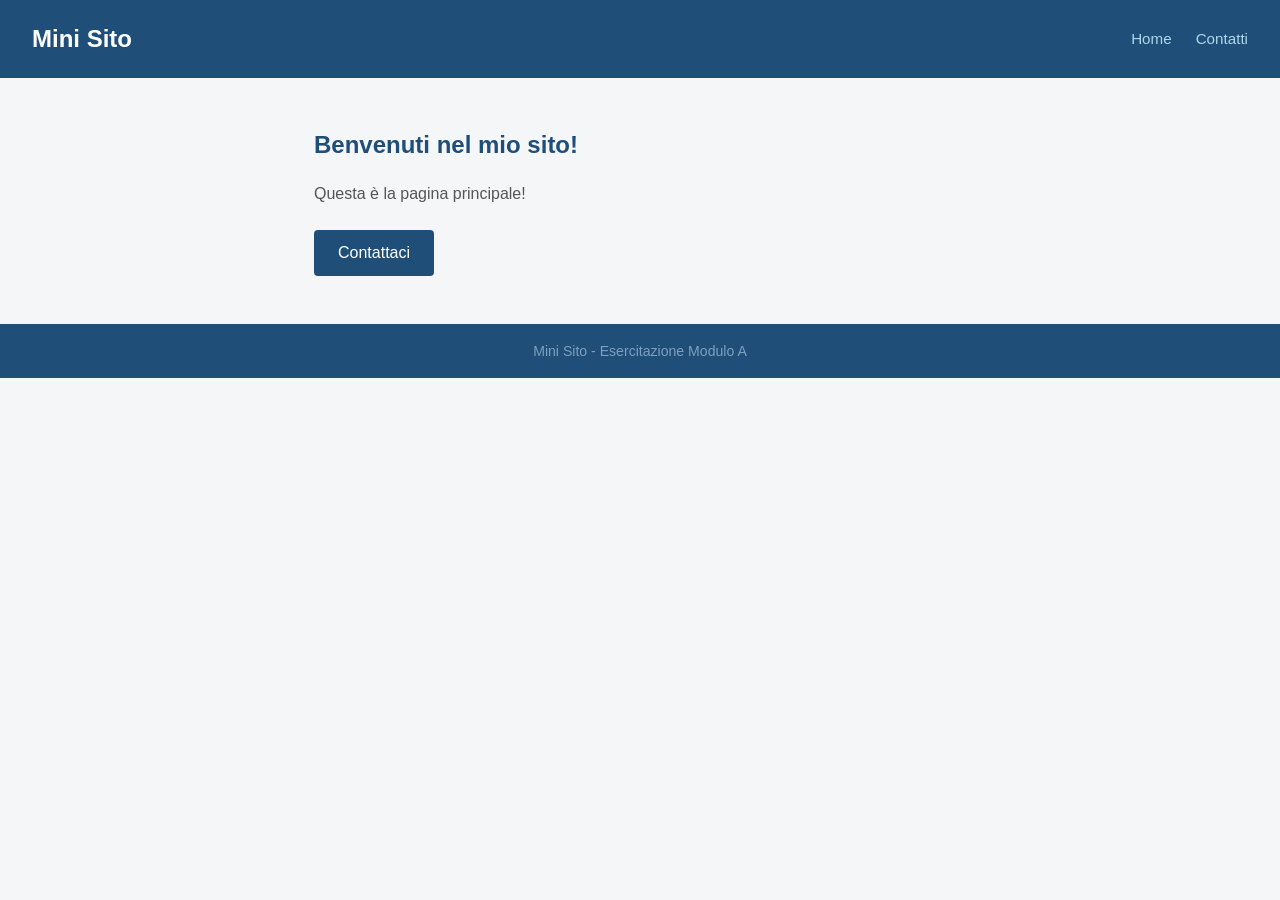
<file: index.html>
<!doctype html>
<html lang="it">
  <head>
    <meta charset="UTF-8" />
    <meta name="viewport" content="width=device-width, initial-scale=1.0" />
    <title>Document</title>
    <link rel="stylesheet" href="css/style.css" />
  </head>
  <body>
    <header class="site-header">
      <h1>Mini Sito</h1>
      <nav>
        <ul>
          <li><a href="index.html">Home</a></li>
          <li><a href="contatti.html">Contatti</a></li>
        </ul>
      </nav>
    </header>

    <main class="site-main">
      <h2>Benvenuti nel mio sito!</h2>
      <p>Questa è la pagina principale!</p>
      <a href="contatti.html" class="btn">Contattaci</a>
    </main>

    <footer class="site-footer">
      <p>Mini Sito - Esercitazione Modulo A</p>
    </footer>
  </body>
</html>
</file>
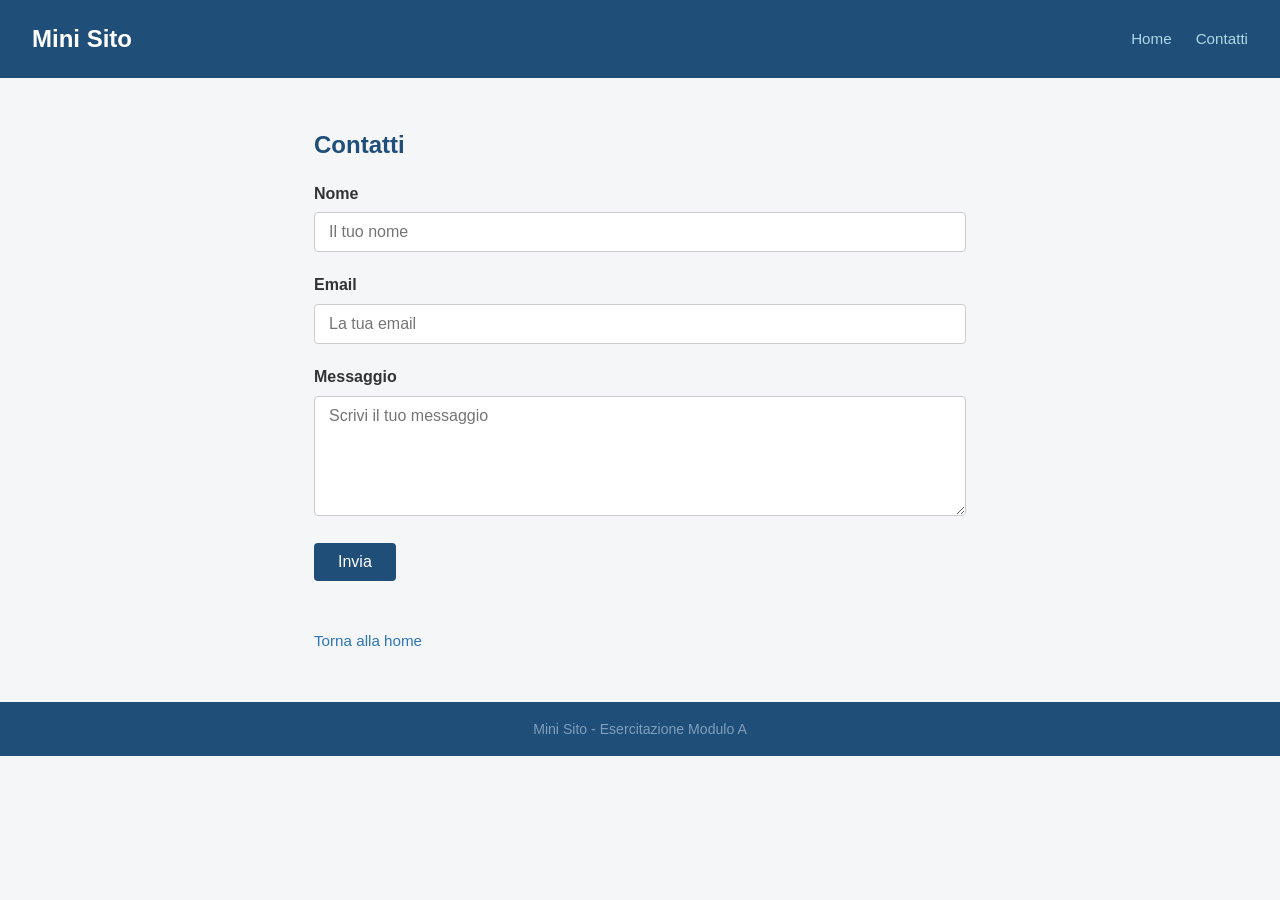
<file: contatti.html>
<!DOCTYPE html>
<html lang="en">
<head>
    <meta charset="UTF-8">
    <meta name="viewport" content="width=device-width, initial-scale=1.0">
    <title>Document</title>
    <link rel="stylesheet" href="css/style.css" />
</head>
<body>
    <header class="site-header">
      <h1>Mini Sito</h1>
      <nav>
        <ul>
          <li><a href="index.html">Home</a></li>
          <li><a href="contatti">Contatti</a></li>
        </ul>
      </nav>
    </header>

    <main class="site-main">
        <h2>Contatti</h2>
        <form action="" class="contact-form">
            <div class="form-group"><label for="nome">Nome</label><input type="text" id="nome" name="nome" placeholder="Il tuo nome"/></div>
            <div class="form-group"><label for="email">Email</label><input type="email" id="email" name="email" placeholder="La tua email" /></div>
            <div class="form-group"><label for="messaggio">Messaggio</label><textarea id="messaggio" name="messaggio" placeholder="Scrivi il tuo messaggio"></textarea></div>

            <button type=""submit" class="btn">Invia</button>
            
        </form>

        <a href="index.html" class="back-link"> Torna alla home</a>

    </main>

    <footer class="site-footer">
      <p>Mini Sito - Esercitazione Modulo A</p>
    </footer>
</body>
</html>
</file>
<file: css/style.css>
* {
  box-sizing: border-box;
  margin: 0;
  padding: 0;
}

body {
  font-family: Arial, sans-serif;
  font-size: 16px;
  line-height: 1.6;
  color: #333333;
  background: #f4f6f8;
}

.site-header {
  background: #1f4e79;
  padding: 20px 32px;
  display: flex;
  justify-content: space-between;
  align-items: center;
}

.site-header h1 {
  color: #ffffff;
  font-size: 1.5em;
}

.site-header nav ul {
  list-style: none;
  display: flex;
  gap: 24px;
}

.site-header nav a {
  color: #add8e6;
  text-decoration: none;
  font-size: 0.95rem;
}

.site-header nav a:hover {
  color: #ffffff;
}

.site-main {
  max-width: 700px;
  margin: 48px auto;
  padding: 0 24px;
}

.site-main h2 {
  font-size: 1.5rem;
  color: #1f4e79;
  margin-bottom: 16px;
}
.site-main p {
  margin-bottom: 24px;
  color: #555555;
}

.btn {
  display: inline-block;
  background: #1f4e79;
  color: #ffffff;
  padding: 10px 24px;
  border: none;
  border-radius: 4px;
  text-decoration: none;
  font-size: 1rem;
  cursor: pointer;
}

.btn:hover {
  background: #2e75b6;
}

.contact-form {
  margin-bottom: 32px;
}

.form-group {
  margin-bottom: 20px;
}

.form-group label {
  display: block;
  font-weight: bold;
  margin-bottom: 6px;
  color: #333333;
}

.form-group input,
.form-group textarea {
  width: 100%;
  padding: 10px 14px;
  border: 1px solid #cccccc;
  border-radius: 4px;
  font-size: 1rem;
  font-family: Arial, sans-serif;
  background: #ffffff;
}

.form-group input:focus,
.form-group textarea:focus {
  outline: none;
  border-color: #2e75b6;
}

.form-group textarea {
  height: 120px;
  resize: vertical;
}

.back-link {
  display: inline-block;
  margin-top: 16px;
  color: #2e75b6;
  text-decoration: none;
  font-size: 0.95rem;
}
.back-link:hover {
  text-decoration: underline;
}

.site-footer {
  background: #1f4e79;
  color: #7f9fbc;
  text-align: center;
  padding: 16px;
  font-size: 0.88rem;
  margin-top: 60 px;
}
</file>
